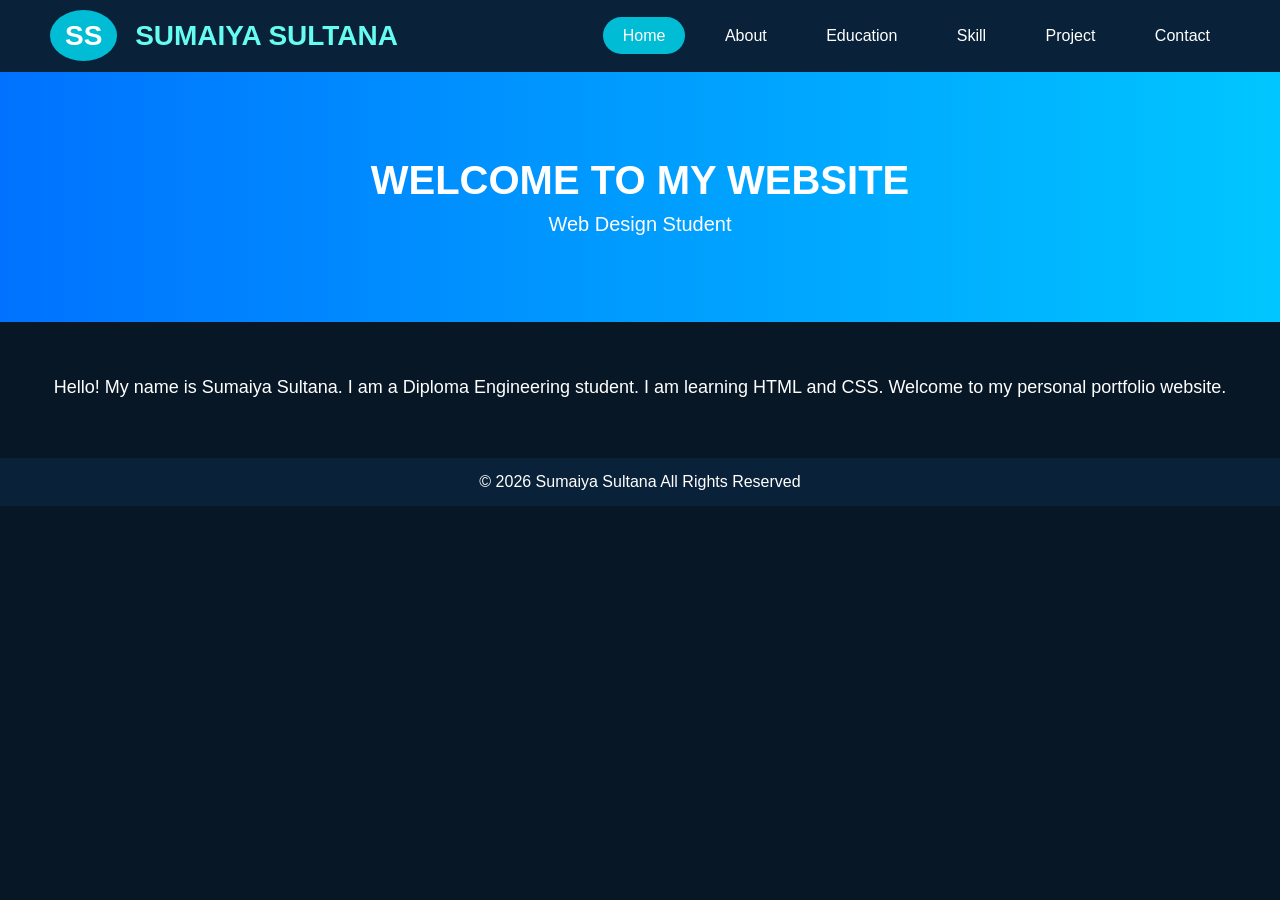
<file: index.html>
<!DOCTYPE html>
<html>
<head>
    <title>home page</title>
    <link rel="stylesheet" href="style.css">
</head>
<body>

<div class="navbar">

        <div class="logo">
            <span>SS</span>
            SUMAIYA SULTANA
        </div>

        <ul>
            <li><a class="active" href="index.html">Home</a></li>
            <li><a  href="about.html">About</a></li>
            <li><a  href="education.html">Education</a></li>
            <li><a  href="skill.html">Skill</a></li>
            <li><a  href="project.html">Project</a></li>
            <li><a  href="contact.html">Contact</a></li>
        </ul>

    </div>
<div class="banner">
    <h1>WELCOME TO MY WEBSITE</h1>
    <p>Web Design Student</p>
</div>

<div class="content">
    

    <p>
        Hello! My name is Sumaiya Sultana.
        I am a Diploma Engineering student.
        I am learning HTML and CSS.
        Welcome to my personal portfolio website.
    </p>
</div>

<div class="footer">
    © 2026 Sumaiya Sultana All Rights Reserved 
</div>

</body>
</html>
</file>
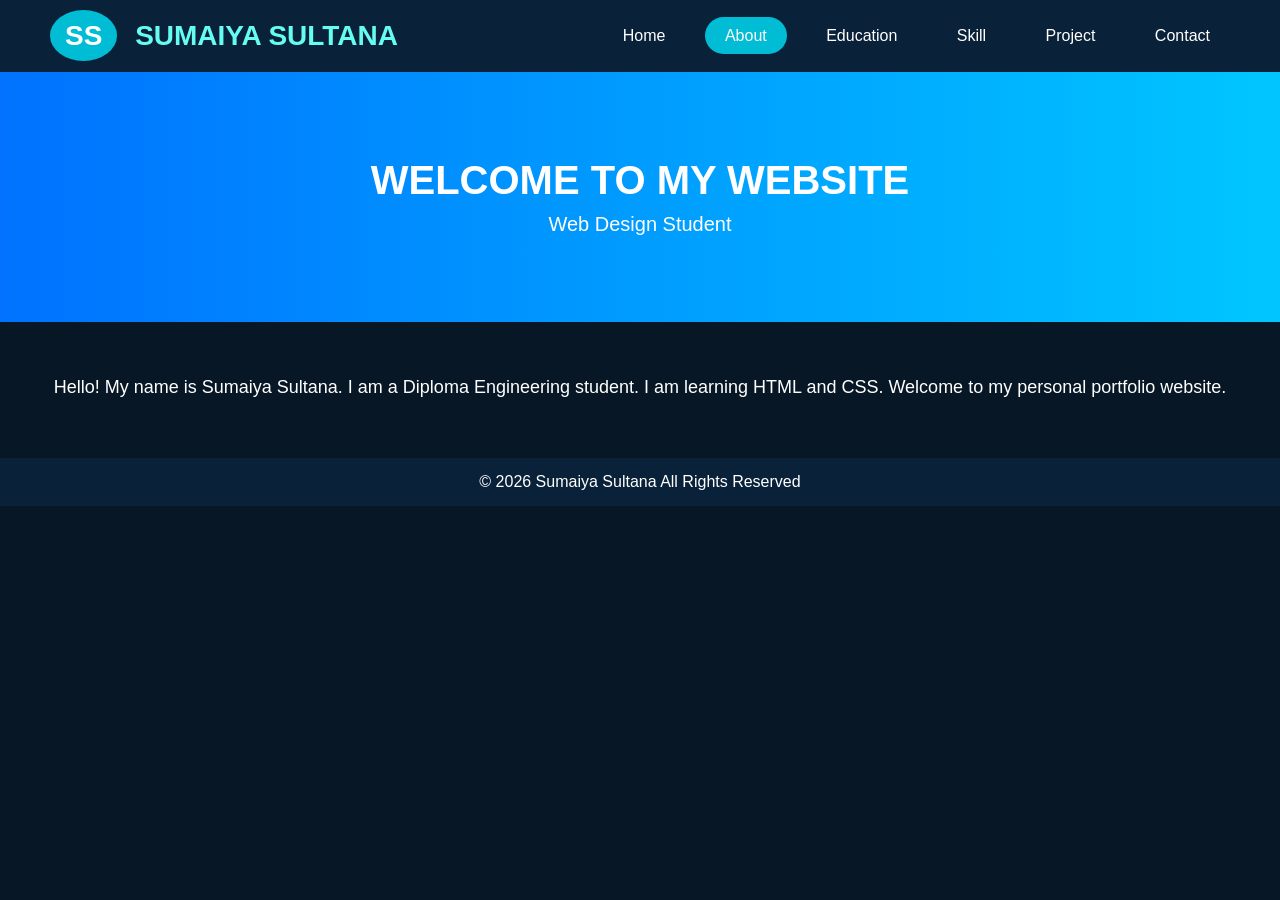
<file: about.html>
<!DOCTYPE html>
<html>
<head>
    <title>home page</title>
    <link rel="stylesheet" href="style.css">
</head>
<body>

<div class="navbar">

        <div class="logo">
            <span>SS</span>
            SUMAIYA SULTANA
        </div>

        <ul>
            <li><a  href="index.html">Home</a></li>
            <li><a class="active" href="about.html">About</a></li>
            <li><a  href="education.html">Education</a></li>
            <li><a  href="skill.html">Skill</a></li>
            <li><a  href="project.html">Project</a></li>
            <li><a  href="contact.html">Contact</a></li>
        </ul>

    </div>

<div class="banner">
    <h1>WELCOME TO MY WEBSITE</h1>
    <p>Web Design Student</p>
</div>

<div class="content">
    

    <p>
        Hello! My name is Sumaiya Sultana.
        I am a Diploma Engineering student.
        I am learning HTML and CSS.
        Welcome to my personal portfolio website.
    </p>
</div>

<div class="footer">
    © 2026 Sumaiya Sultana All Rights Reserved 
</div>

</body>
</html>
</file>
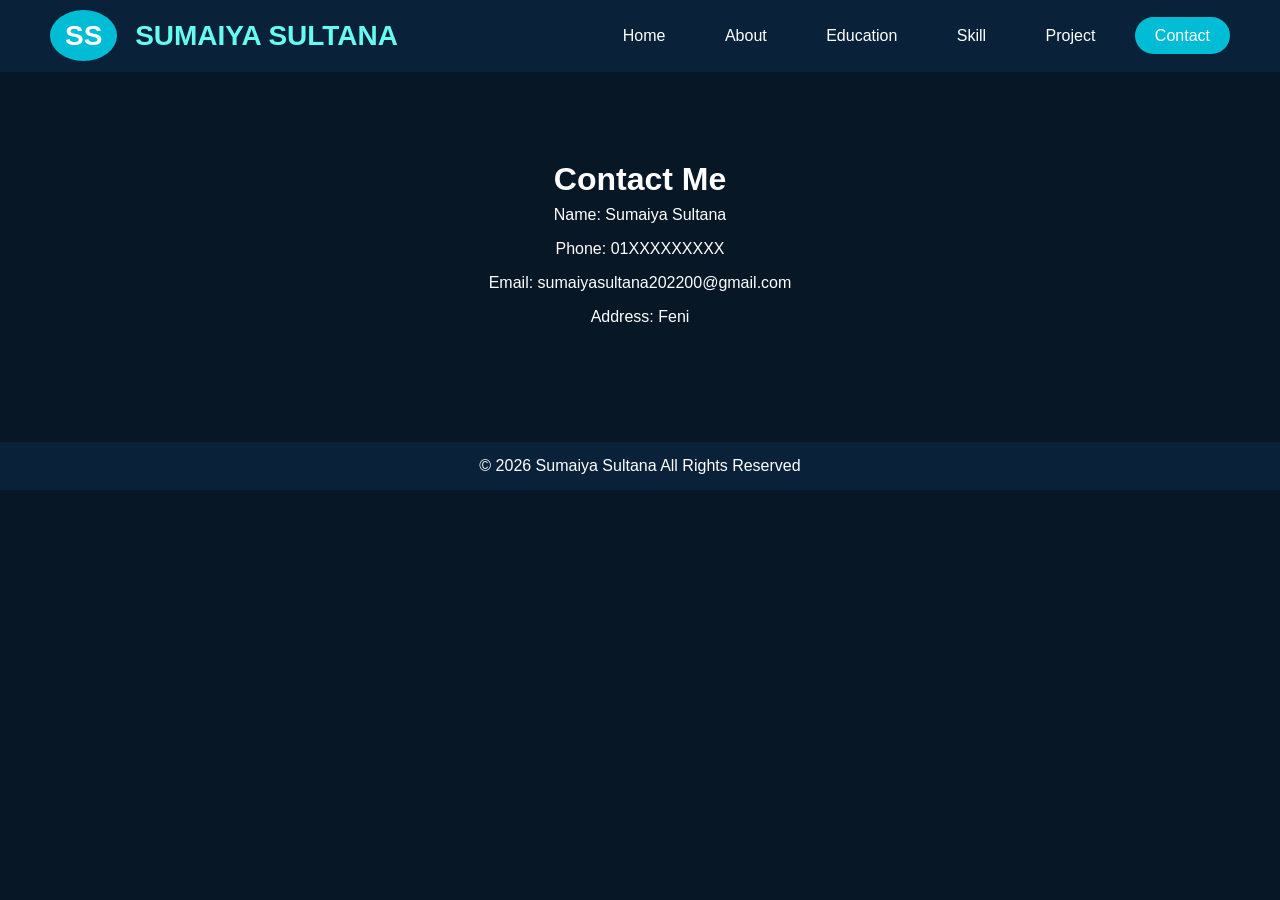
<file: contact.html>
<!DOCTYPE html>
<html>
<head>
    <title>contact page</title>
    <link rel="stylesheet" href="style.css">
</head>
<body>
<div class="navbar">

        <div class="logo">
            <span>SS</span>
            SUMAIYA SULTANA
        </div>

        <ul>
            <li><a  href="index.html">Home</a></li>
            <li><a  href="about.html">About</a></li>
            <li><a  href="education.html">Education</a></li>
            <li><a  href="skill.html">Skill</a></li>
            <li><a  href="project.html">Project</a></li>
            <li><a class="active" href="contact.html">Contact</a></li>
        </ul>

    </div>
</div>

<div class="contact">
    <h1>Contact Me</h1>

    <p>Name: Sumaiya Sultana</p>
    <p>Phone: 01XXXXXXXXX</p>
    <p>Email: sumaiyasultana202200@gmail.com</p>
    <p>Address: Feni</p>
</div>

<div class="footer">
    © 2026 Sumaiya Sultana All Rights Reserved 
</div>
</file>
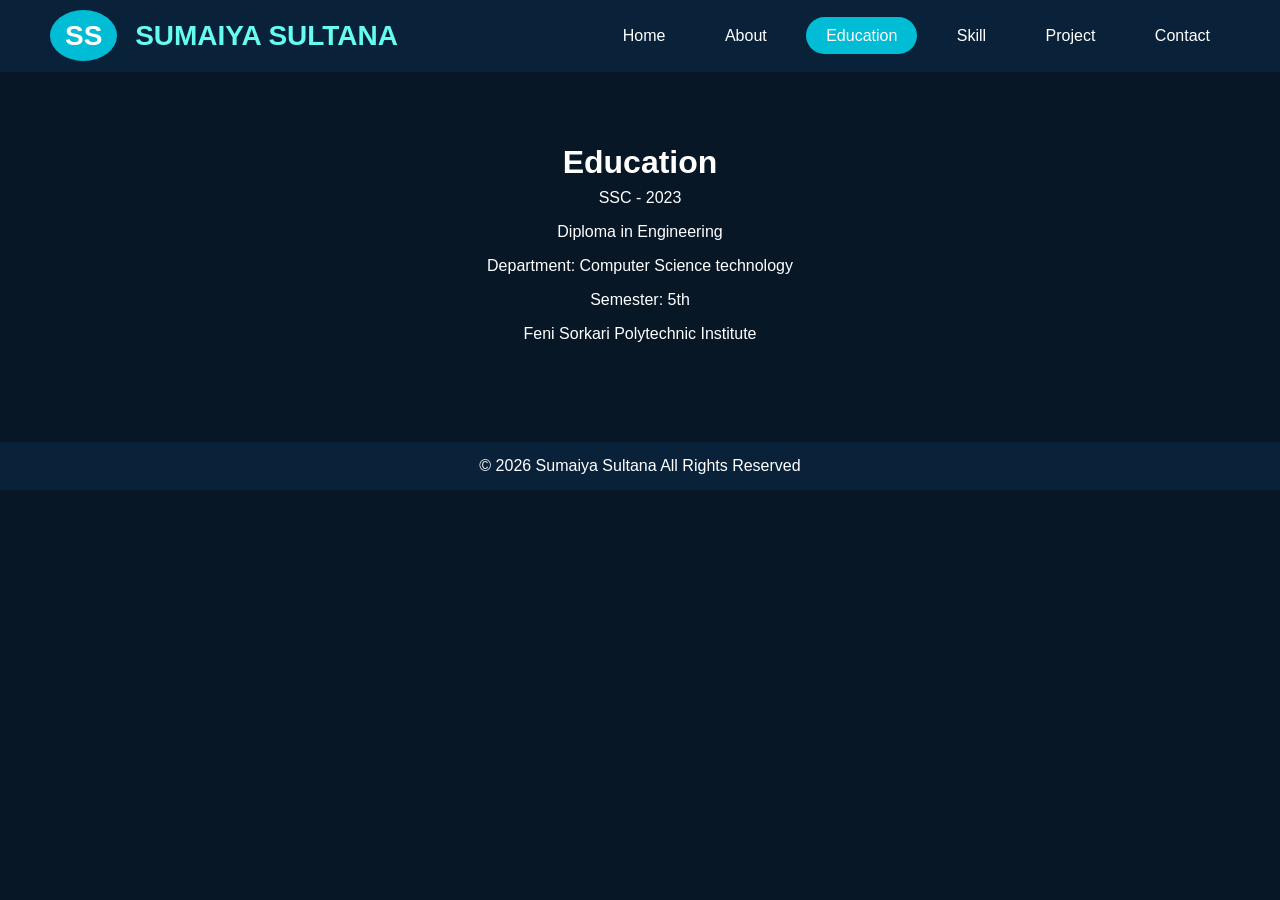
<file: education.html>
<!DOCTYPE html>
<html>
<head>
    <title>education page</title>
    <link rel="stylesheet" href="style.css">
</head>
<body>
<div class="navbar">

        <div class="logo">
            <span>SS</span>
            SUMAIYA SULTANA
        </div>

        <ul>
            <li><a href="index.html">Home</a></li>
            <li><a href="about.html">About</a></li>
            <li><a class="active" href="education.html">Education</a></li>
            <li><a href="skill.html">Skill</a></li>
            <li><a href="project.html">Project</a></li>
            <li><a href="contact.html">Contact</a></li>
        </ul>

    </div>
</div>

<div class="education">
    <h1>Education</h1>

    <p>SSC - 2023</p>
    <p>Diploma in Engineering</p>
    <p>Department: Computer Science technology</p>
    <p>Semester: 5th</p>
    <p>Feni Sorkari Polytechnic Institute</p>
</div>

<div class="footer">
    © 2026 Sumaiya Sultana All Rights Reserved 
</div>
</file>
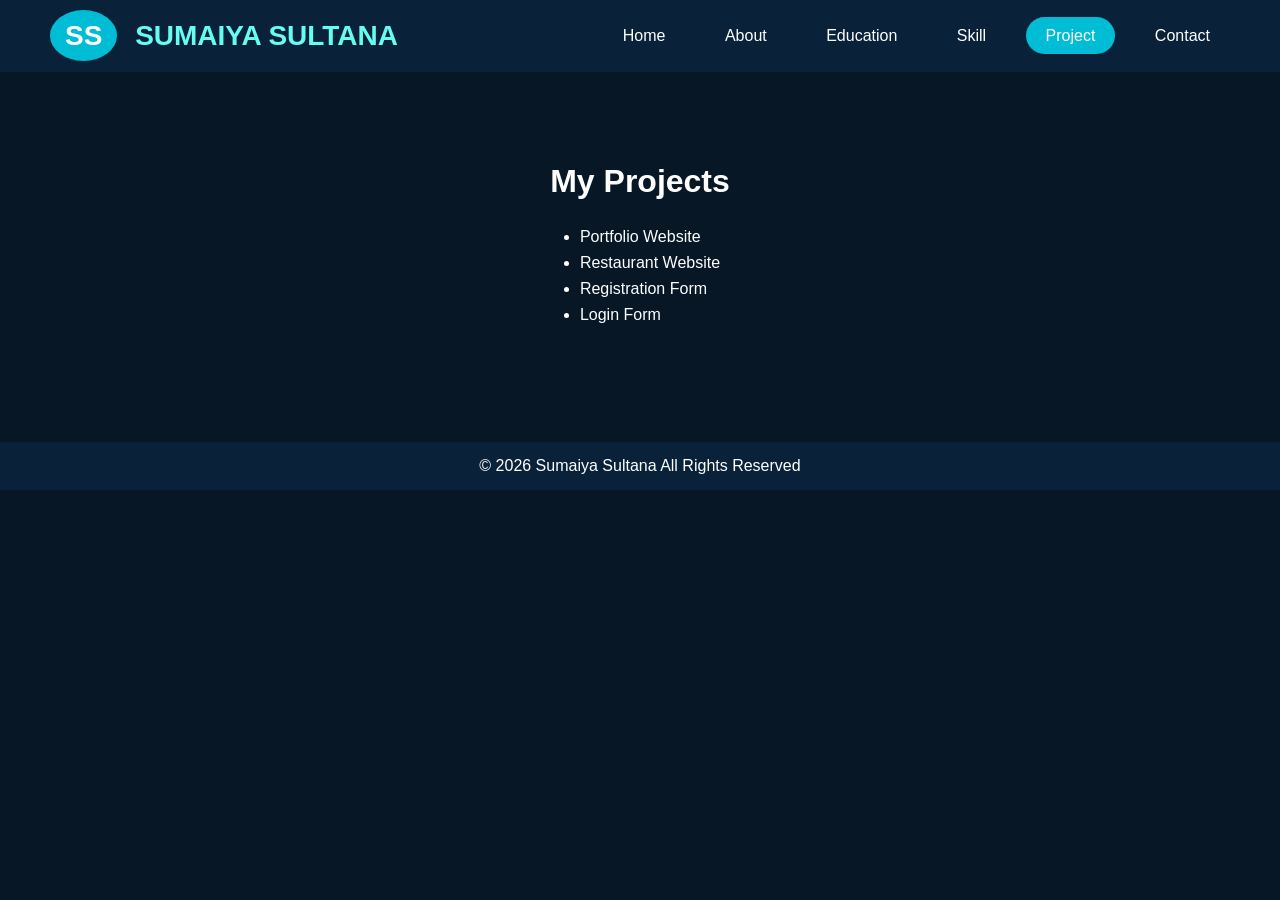
<file: project.html>
<!DOCTYPE html>
<html>

<head>
    <title>projects page</title>
    <link rel="stylesheet" href="style.css">
</head>

<body>

   <div class="navbar">

        <div class="logo">
            <span>SS</span>
            SUMAIYA SULTANA
        </div>

        <ul>
            <li><a  href="index.html">Home</a></li>
            <li><a  href="about.html">About</a></li>
            <li><a  href="education.html">Education</a></li>
            <li><a  href="skill.html">Skill</a></li>
            <li><a class="active" href="project.html">Project</a></li>
            <li><a href="contact.html">Contact</a></li>
        </ul>

    </div>


    <div class="project">
        <h1>My Projects</h1>

        <ul>
            <li>Portfolio Website</li>
            <li>Restaurant Website</li>
            <li>Registration Form</li>
            <li>Login Form</li>
        </ul>
    </div>

    <div class="footer">
        © 2026 Sumaiya Sultana All Rights Reserved
    </div>
</file>
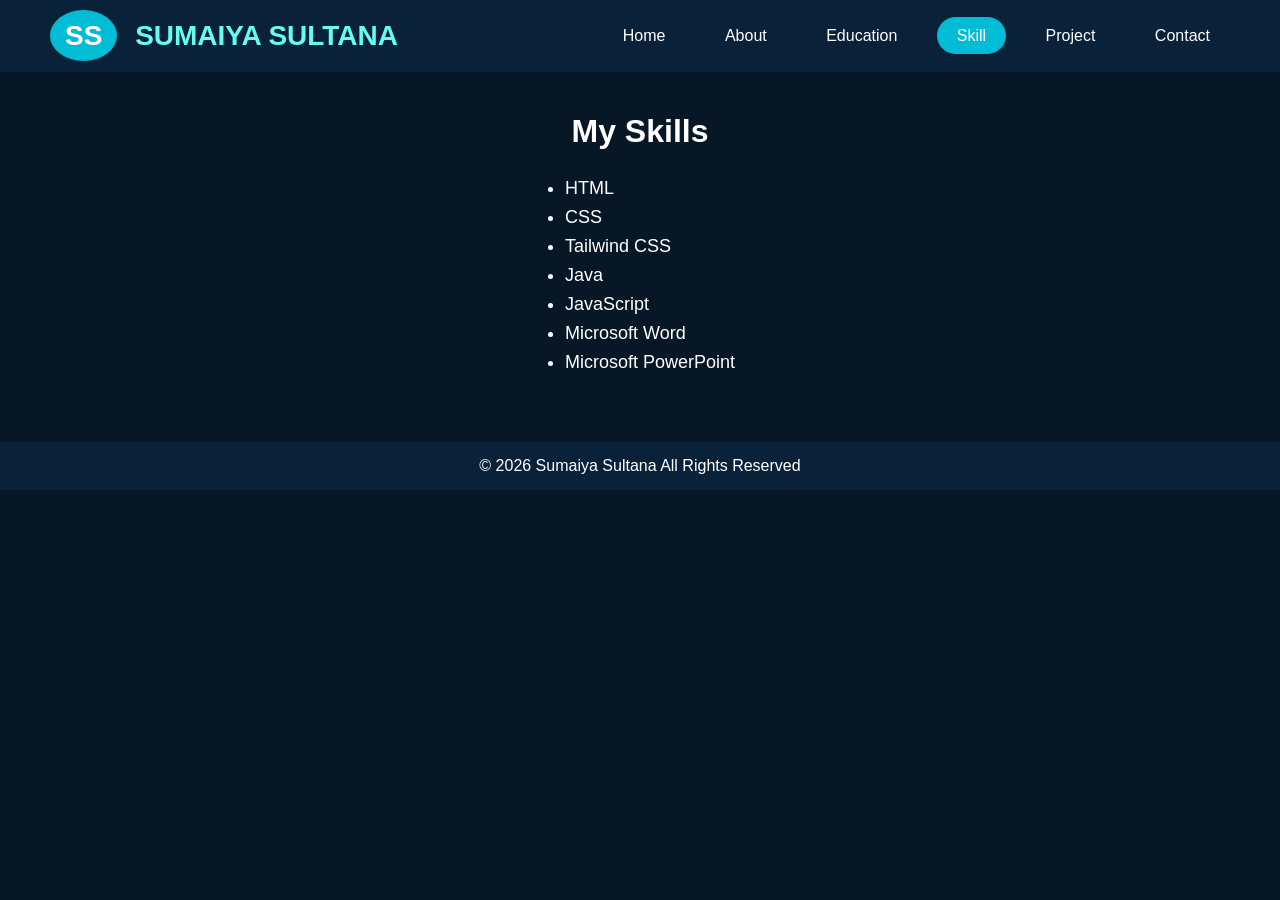
<file: skill.html>
<!DOCTYPE html>
<html lang="en">

<head>
    <meta charset="UTF-8">
    <meta name="viewport" content="width=device-width, initial-scale=1.0">
    <title>Skills Page</title>
    <link rel="stylesheet" href="style.css">
</head>

<body>

    <div class="navbar">

        <div class="logo">
            <span>SS</span>
            SUMAIYA SULTANA
        </div>

        <ul>
            <li><a href="index.html">Home</a></li>
            <li><a href="about.html">About</a></li>
            <li><a href="education.html">Education</a></li>
            <li><a class="active" href="skill.html">Skill</a></li>
            <li><a href="project.html">Project</a></li>
            <li><a href="contact.html">Contact</a></li>
        </ul>

    </div>

    <div class="skills">

        <h1>My Skills</h1>

        <ul>
            <li>HTML</li>
            <li>CSS</li>
            <li>Tailwind CSS</li>
            <li>Java</li>
            <li>JavaScript</li>
            <li>Microsoft Word</li>
            <li>Microsoft PowerPoint</li>
        </ul>

    </div>

    <div class="footer">
        © 2026 Sumaiya Sultana All Rights Reserved
    </div>

</body>

</html>
</file>
<file: style.css>
*{
    margin:0;
    padding:0;
    box-sizing:border-box;
}

body{
    background:#071726;
    font-family:Arial, sans-serif;
    color:white;
}

/* Navbar */

.navbar{
    display:flex;
    justify-content:space-between;
    align-items:center;
    background:#0a2239;
    padding:20px 50px;
}

.logo{
    font-size:28px;
    font-weight:bold;
    color:#66fcf1;
}

.logo span{
    background:#00bcd4;
    color:white;
    padding:10px 15px;
    border-radius:50%;
    margin-right:10px;
}

/* Menu */

.navbar ul{
    list-style:none;
}

.navbar ul li{
    display:inline-block;
    margin-left:15px;
}

.navbar ul li a{
    text-decoration:none;
    color:white;
    padding:10px 20px;
    border-radius:30px;
    transition:all 0.3s ease;
}

.navbar ul li a:hover{
    background:#00bcd4;
    color:black;
    transform:translateY(-2px);
}

.active{
    background:#00bcd4;
    color:black;
    border-radius:30px;
}

/* Banner */

.banner{
    height:250px;
    background:linear-gradient(90deg,#0072ff,#00c6ff);
    display:flex;
    flex-direction:column;
    justify-content:center;
    align-items:center;
}

.banner h1{
    font-size:40px;
}

.banner p{
    margin-top:10px;
    font-size:20px;
}

.content{
    padding:40px;
    text-align:center;
}

.content p{
    margin-top:15px;
    font-size:18px;
}

.about{
    height:350px;
    display:flex;
    flex-direction:column;
    justify-content:center;
    align-items:center;
    text-align:center;
}

.about p{
    margin-top:15px;
    font-size:18px;
}

.education{
    height:350px;
    display:flex;
    flex-direction:column;
    justify-content:center;
    align-items:center;
    text-align:center;
}

.education p{
    margin:8px 0;
}

.skills{
    height:350px;
    display:flex;
    flex-direction:column;
    justify-content:center;
    align-items:center;
}

.skills h1{
    margin-bottom:20px;
}

.skills ul{
    list-style:disc;
    padding-left:20px;
}

.skills ul li{
    display:list-item;
    margin:8px 0;
    font-size:18px;
}

.project{
    height:350px;
    display:flex;
    flex-direction:column;
    justify-content:center;
    align-items:center;
}

.project h1{
    margin-bottom:20px;
}

.project ul{
    list-style:disc;
    padding-left:20px;
}

.project ul li{
    display:list-item;
    margin:8px 0;
}

/* Contact */

.contact{
    height:350px;
    display:flex;
    flex-direction:column;
    justify-content:center;
    align-items:center;
    text-align:center;
}

.contact p{
    margin:8px 0;
}

/* Footer */

.footer{
    background:#0a2239;
    text-align:center;
    padding:15px;
    margin-top:20px;
}
</file>
